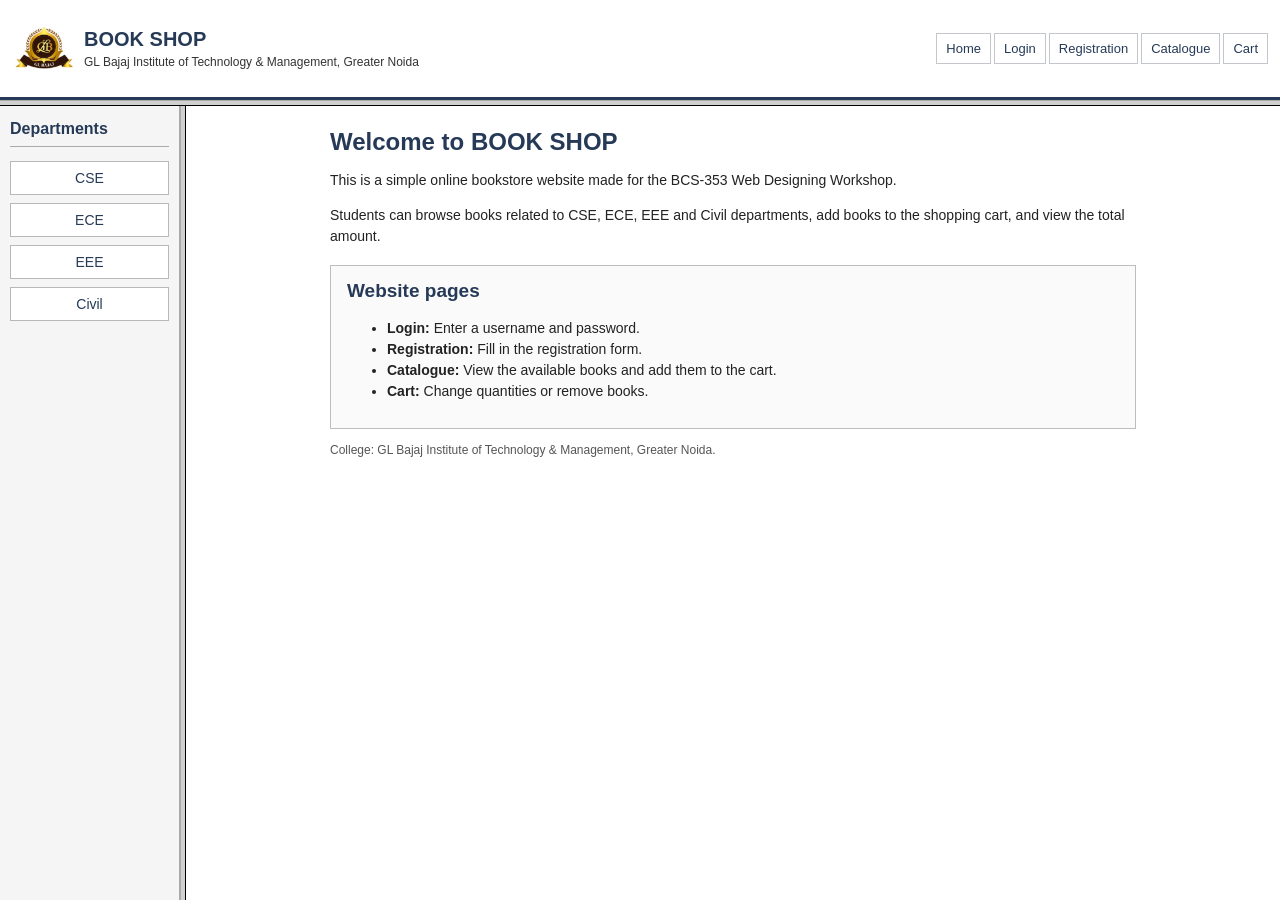
<file: index.html>
<!DOCTYPE HTML PUBLIC "-//W3C//DTD HTML 4.01 Frameset//EN" "http://www.w3.org/TR/html4/frameset.dtd">
<html lang="en">
<head>
  <meta charset="UTF-8">
  <title>BOOK SHOP</title>
</head>
<frameset rows="100,*">
  <frame src="top.html" name="topFrame" scrolling="no" noresize>
  <frameset cols="180,*">
    <frame src="left.html" name="leftFrame">
    <frame src="home.html" name="rightFrame">
  </frameset>
  <noframes>
    <body>
      <p>This browser does not support frames. <a href="home.html">Open the home page</a>.</p>
    </body>
  </noframes>
</frameset>
</html>
</file>
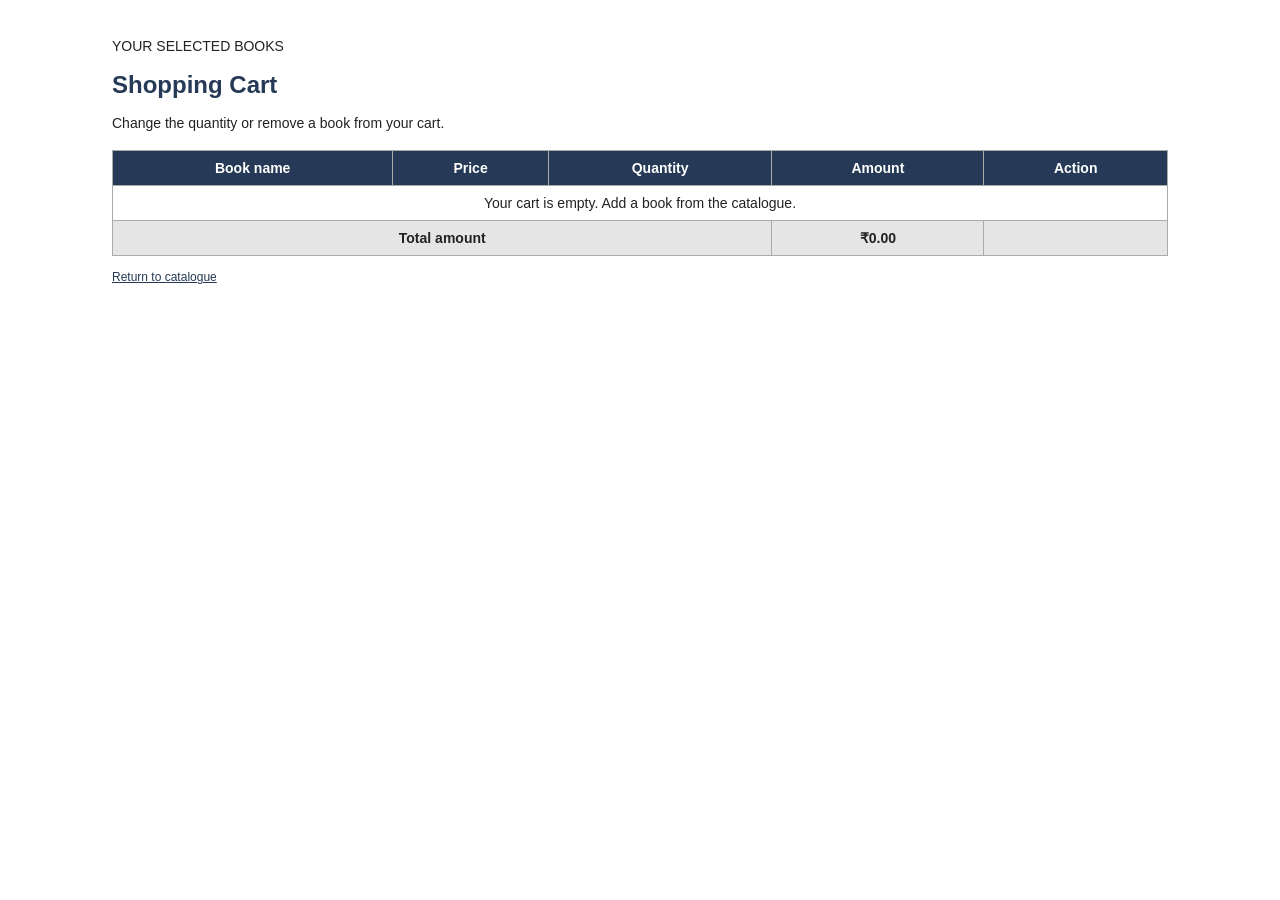
<file: cart.html>
<!DOCTYPE html>
<html lang="en">
<head>
  <meta charset="UTF-8">
  <title>Shopping Cart</title>
  <link rel="stylesheet" href="css/style.css">
</head>
<body onload="renderCart()">
  <main class="content wide">
    <p class="eyebrow">YOUR SELECTED BOOKS</p>
    <h1>Shopping Cart</h1>
    <p>Change the quantity or remove a book from your cart.</p>
    <div class="table-wrap">
      <table class="cart">
        <thead><tr><th>Book name</th><th>Price</th><th>Quantity</th><th>Amount</th><th>Action</th></tr></thead>
        <tbody id="cartBody"></tbody>
        <tfoot><tr class="total-row"><td colspan="3">Total amount</td><td id="cartTotal">₹0</td><td></td></tr></tfoot>
      </table>
    </div>
    <p class="small-text"><a href="catalogue.html" target="rightFrame">Return to catalogue</a></p>
  </main>
  <script src="js/cart.js"></script>
</body>
</html>
</file>
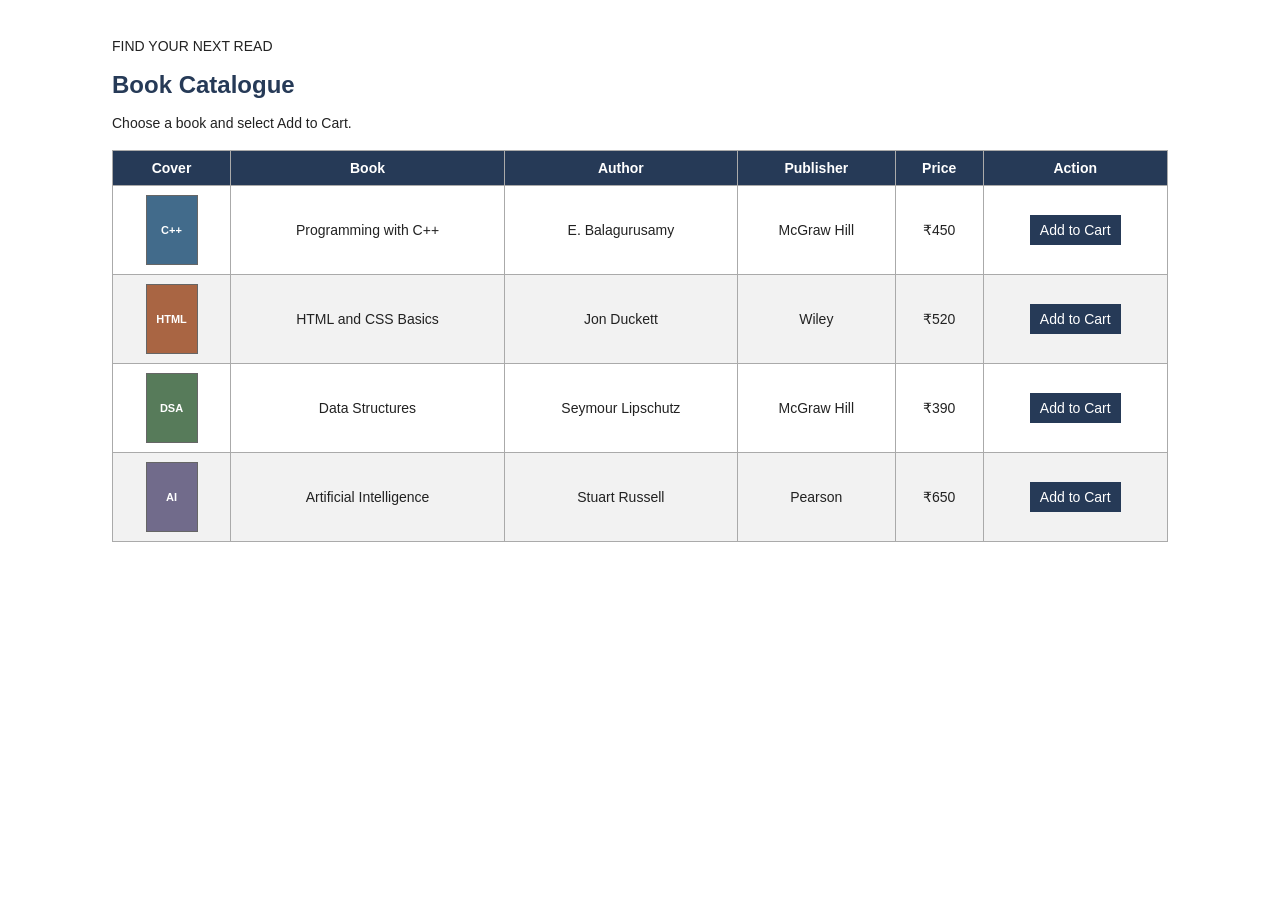
<file: catalogue.html>
<!DOCTYPE html>
<html lang="en">
<head>
  <meta charset="UTF-8">
  <title>Book Catalogue</title>
  <link rel="stylesheet" href="css/style.css">
</head>
<body onload="showDepartmentHeading()">
  <main class="content wide">
    <p class="eyebrow">FIND YOUR NEXT READ</p>
    <h1 id="catalogueHeading">Book Catalogue</h1>
    <p>Choose a book and select Add to Cart.</p>
    <div class="table-wrap">
      <table class="catalogue">
        <thead>
          <tr><th>Cover</th><th>Book</th><th>Author</th><th>Publisher</th><th>Price</th><th>Action</th></tr>
        </thead>
        <tbody>
          <tr>
            <td><div class="book-cover cover-blue">C++</div></td><td>Programming with C++</td><td>E. Balagurusamy</td><td>McGraw Hill</td><td>₹450</td>
            <td><button class="add-cart-btn" data-name="Programming with C++" data-price="450">Add to Cart</button></td>
          </tr>
          <tr>
            <td><div class="book-cover cover-orange">HTML</div></td><td>HTML and CSS Basics</td><td>Jon Duckett</td><td>Wiley</td><td>₹520</td>
            <td><button class="add-cart-btn" data-name="HTML and CSS Basics" data-price="520">Add to Cart</button></td>
          </tr>
          <tr>
            <td><div class="book-cover cover-green">DSA</div></td><td>Data Structures</td><td>Seymour Lipschutz</td><td>McGraw Hill</td><td>₹390</td>
            <td><button class="add-cart-btn" data-name="Data Structures" data-price="390">Add to Cart</button></td>
          </tr>
          <tr>
            <td><div class="book-cover cover-purple">AI</div></td><td>Artificial Intelligence</td><td>Stuart Russell</td><td>Pearson</td><td>₹650</td>
            <td><button class="add-cart-btn" data-name="Artificial Intelligence" data-price="650">Add to Cart</button></td>
          </tr>
        </tbody>
      </table>
    </div>
  </main>
  <script src="js/cart.js"></script>
</body>
</html>
</file>
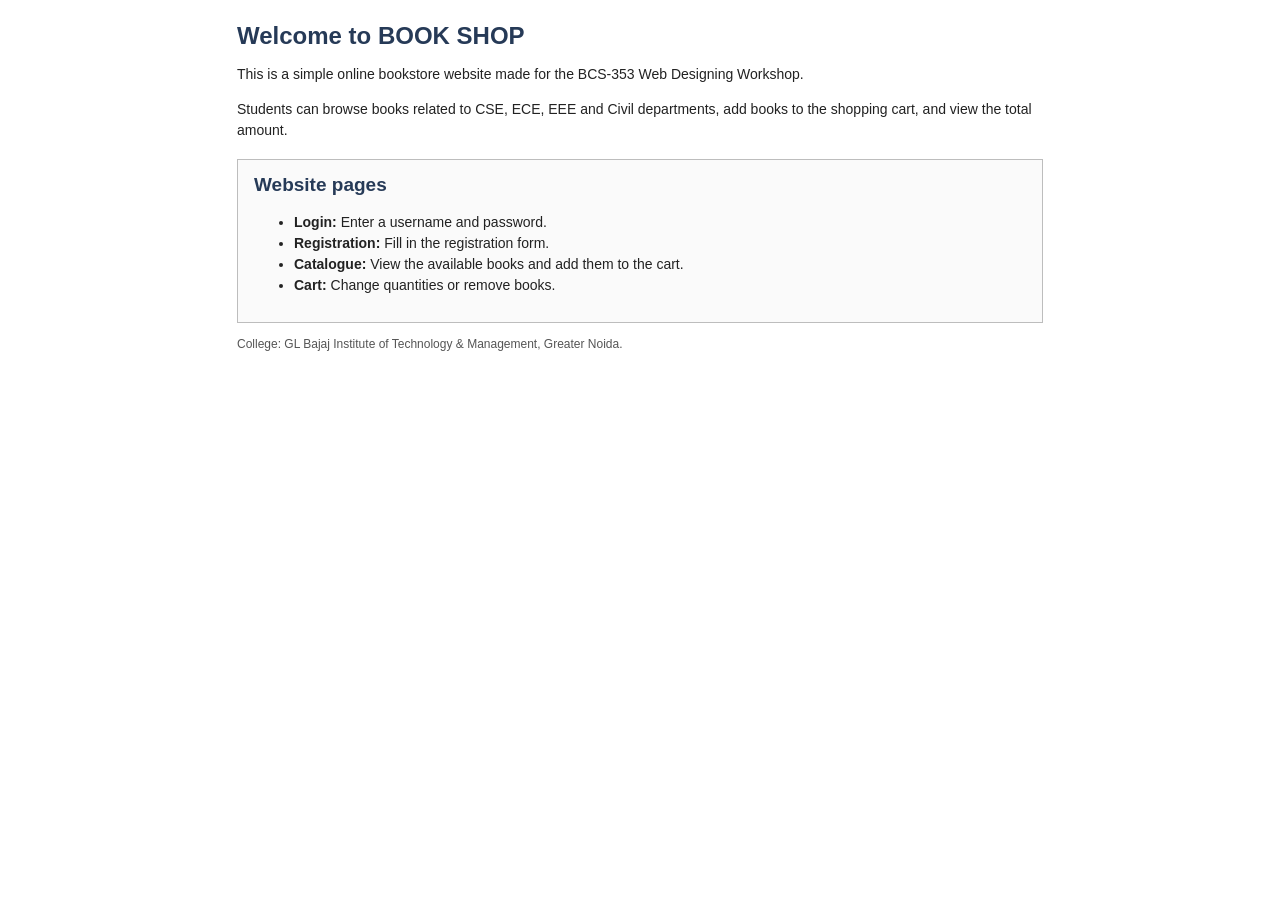
<file: home.html>
<!DOCTYPE html>
<html lang="en">
<head>
  <meta charset="UTF-8">
  <title>Home - BOOK SHOP</title>
  <link rel="stylesheet" href="css/style.css">
</head>
<body>
  <main class="content">
    <h1>Welcome to BOOK SHOP</h1>
    <p>This is a simple online bookstore website made for the BCS-353 Web Designing Workshop.</p>
    <p>Students can browse books related to CSE, ECE, EEE and Civil departments, add books to the shopping cart, and view the total amount.</p>
    <div class="welcome-panel">
      <h2>Website pages</h2>
      <ul>
        <li><strong>Login:</strong> Enter a username and password.</li>
        <li><strong>Registration:</strong> Fill in the registration form.</li>
        <li><strong>Catalogue:</strong> View the available books and add them to the cart.</li>
        <li><strong>Cart:</strong> Change quantities or remove books.</li>
      </ul>
    </div>
    <p class="small-text">College: GL Bajaj Institute of Technology &amp; Management, Greater Noida.</p>
  </main>
</body>
</html>
</file>
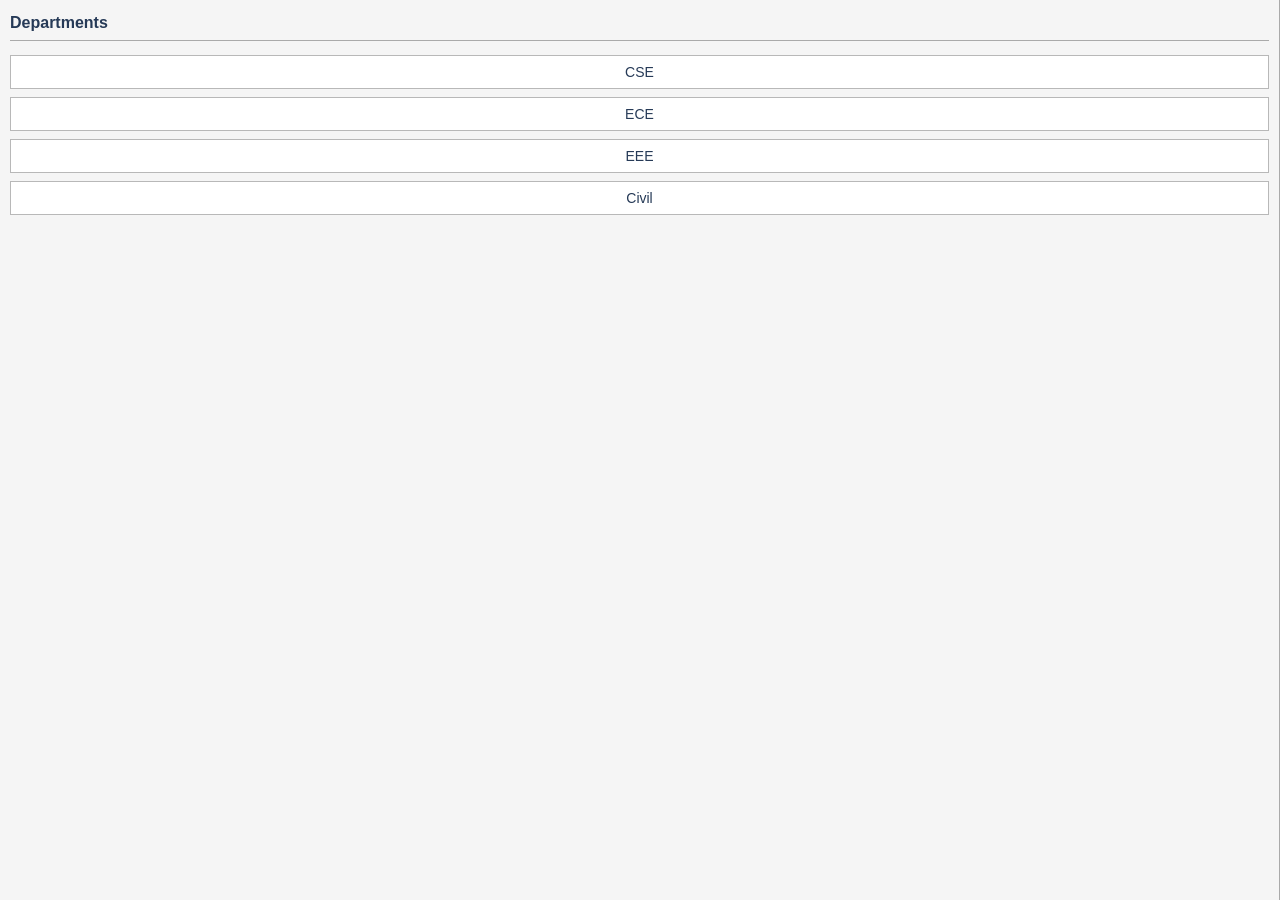
<file: left.html>
<!DOCTYPE html>
<html lang="en">
<head>
  <meta charset="UTF-8">
  <title>Departments</title>
  <link rel="stylesheet" href="css/style.css">
</head>
<body class="left-page">
  <aside class="left-frame">
    <h3>Departments</h3>
    <a href="catalogue.html?dept=CSE" target="rightFrame">CSE</a>
    <a href="catalogue.html?dept=ECE" target="rightFrame">ECE</a>
    <a href="catalogue.html?dept=EEE" target="rightFrame">EEE</a>
    <a href="catalogue.html?dept=CIVIL" target="rightFrame">Civil</a>
  </aside>
</body>
</html>
</file>
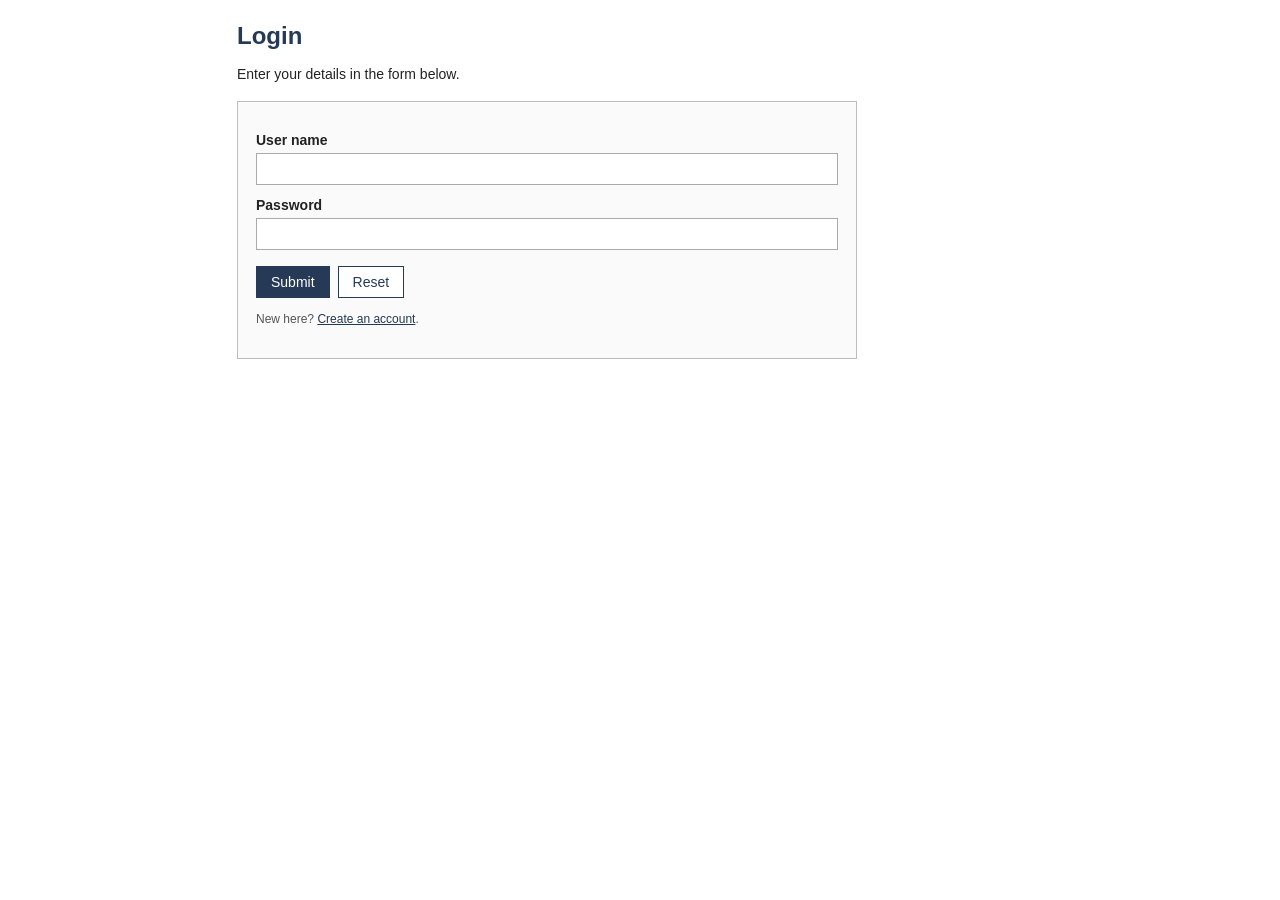
<file: login.html>
<!DOCTYPE html>
<html lang="en">
<head>
  <meta charset="UTF-8">
  <title>Login</title>
  <link rel="stylesheet" href="css/style.css">
</head>
<body>
  <main class="content">
    <h1>Login</h1>
    <p>Enter your details in the form below.</p>
    <form class="form-box" action="#" method="post" onsubmit="event.preventDefault(); alert('Demo login form submitted.');">
      <label for="username">User name</label>
      <input id="username" name="username" type="text" required>
      <label for="password">Password</label>
      <input id="password" name="password" type="password" required>
      <div class="button-row">
        <button type="submit">Submit</button>
        <button type="reset" class="secondary">Reset</button>
      </div>
      <p class="small-text">New here? <a href="registration.html" target="rightFrame">Create an account</a>.</p>
    </form>
  </main>
</body>
</html>
</file>
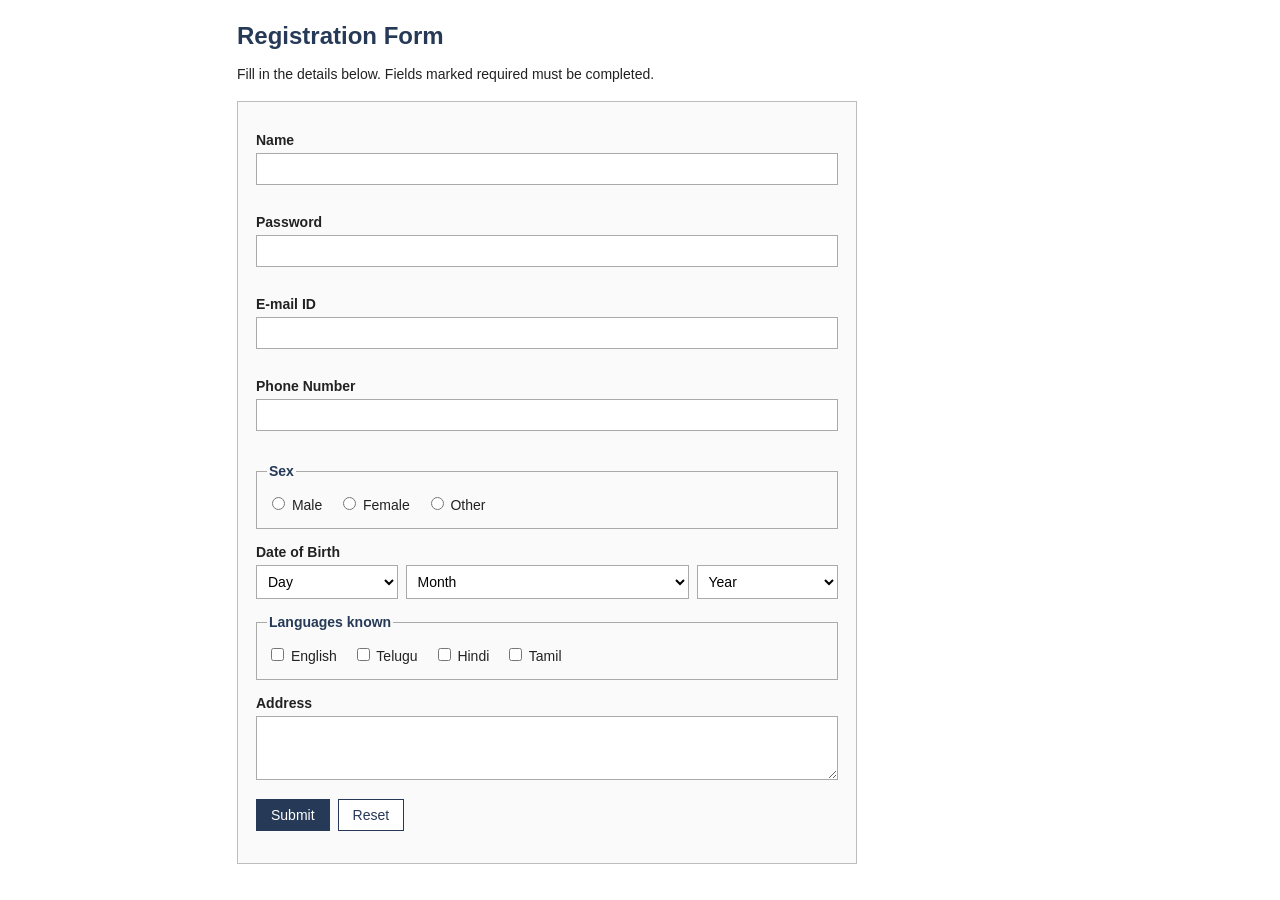
<file: registration.html>
<!DOCTYPE html>
<html lang="en">
<head>
  <meta charset="UTF-8">
  <title>Registration</title>
  <link rel="stylesheet" href="css/style.css">
</head>
<body>
  <main class="content">
    <h1>Registration Form</h1>
    <p>Fill in the details below. Fields marked required must be completed.</p>
    <form class="form-box" id="registrationForm" action="#" method="post" novalidate>
      <label for="name">Name</label>
      <input type="text" id="name" name="name" minlength="6" pattern="[A-Za-z ]{6,}" title="Use at least 6 letters and spaces only" required>
      <span class="error" id="nameError"></span>

      <label for="password">Password</label>
      <input type="password" id="password" name="password" minlength="6" required>
      <span class="error" id="passwordError"></span>

      <label for="email">E-mail ID</label>
      <input type="email" id="email" name="email" required>
      <span class="error" id="emailError"></span>

      <label for="phone">Phone Number</label>
      <input type="tel" id="phone" name="phone" inputmode="numeric" maxlength="10" pattern="[0-9]{10}" title="Enter exactly 10 digits" required>
      <span class="error" id="phoneError"></span>

      <fieldset>
        <legend>Sex</legend>
        <label class="inline"><input type="radio" name="sex" value="Male" required> Male</label>
        <label class="inline"><input type="radio" name="sex" value="Female"> Female</label>
        <label class="inline"><input type="radio" name="sex" value="Other"> Other</label>
      </fieldset>

      <label>Date of Birth</label>
      <div class="dob-row">
        <select id="dobDay" name="dobDay" required><option value="">Day</option></select>
        <select id="dobMonth" name="dobMonth" required>
          <option value="">Month</option><option>January</option><option>February</option><option>March</option><option>April</option><option>May</option><option>June</option><option>July</option><option>August</option><option>September</option><option>October</option><option>November</option><option>December</option>
        </select>
        <select id="dobYear" name="dobYear" required><option value="">Year</option></select>
      </div>

      <fieldset>
        <legend>Languages known</legend>
        <label class="inline"><input type="checkbox" name="languages" value="English"> English</label>
        <label class="inline"><input type="checkbox" name="languages" value="Telugu"> Telugu</label>
        <label class="inline"><input type="checkbox" name="languages" value="Hindi"> Hindi</label>
        <label class="inline"><input type="checkbox" name="languages" value="Tamil"> Tamil</label>
      </fieldset>

      <label for="address">Address</label>
      <textarea id="address" name="address" rows="3"></textarea>
      <div class="button-row">
        <button type="submit">Submit</button>
        <button type="reset" class="secondary">Reset</button>
      </div>
      <p id="formMessage" class="form-message" aria-live="polite"></p>
    </form>
  </main>
  <script src="js/validation.js"></script>
</body>
</html>
</file>
<file: css/style.css>
/* Shared styles for BOOK SHOP - BCS353 Web Designing Workshop */
* {
  box-sizing: border-box;
}

body {
  margin: 0;
  font-family: Arial, Helvetica, sans-serif;
  font-size: 14px;
  color: #222;
  background: #fff;
}

a {
  color: #243954;
}

a:visited {
  color: #4b5260;
}

a:hover {
  color: #8b3e2f;
}

a:active {
  color: #b36a24;
}

/* Header with college logo, website title and navigation */
.top-page {
  background: #fff;
}

.top-frame {
  min-height: 100px;
  display: flex;
  align-items: center;
  gap: 10px;
  padding: 7px 12px;
  background: #fff;
  border-bottom: 3px solid #263a57;
}

.college-logo {
  width: 62px;
  height: 54px;
  object-fit: contain;
  background: #fff;
}

.brand {
  display: flex;
  flex-direction: column;
  gap: 4px;
  margin-right: auto;
}

.brand strong {
  font-size: 20px;
  color: #263a57;
}

.brand span {
  font-size: 12px;
  color: #333;
}

.navbar {
  display: flex;
  align-items: center;
  flex-wrap: wrap;
  gap: 3px;
}

.navbar a {
  display: inline-block;
  padding: 7px 9px;
  color: #263a57;
  text-decoration: none;
  border: 1px solid #c3c7cc;
  background: #fff;
  font-size: 13px;
}

.navbar a:visited {
  color: #263a57;
}

.navbar a:hover {
  color: #fff;
  background: #263a57;
}

/* Left department frame */
.left-page {
  background: #f5f5f5;
}

.left-frame {
  min-height: 100vh;
  padding: 14px 10px;
  border-right: 1px solid #aaa;
  background: #f5f5f5;
}

.left-frame h3 {
  margin: 0 0 14px;
  padding-bottom: 8px;
  color: #263a57;
  font-size: 16px;
  border-bottom: 1px solid #aaa;
}

.left-frame a {
  display: block;
  margin: 8px 0;
  padding: 8px;
  color: #263a57;
  background: #fff;
  border: 1px solid #b8b8b8;
  text-align: center;
  text-decoration: none;
}

.left-frame a:hover {
  color: #fff;
  background: #263a57;
}

/* Content area used by the website pages */
.content {
  max-width: 850px;
  padding: 22px;
  margin: 0 auto;
}

.content.wide {
  max-width: 1100px;
}

h1 {
  margin: 0 0 14px;
  color: #263a57;
  font-size: 24px;
}

h2 {
  color: #263a57;
  font-size: 19px;
}

p, li {
  line-height: 1.5;
}

.welcome-panel {
  margin-top: 18px;
  padding: 12px 16px;
  border: 1px solid #bdbdbd;
  background: #fafafa;
}

.welcome-panel h2 {
  margin-top: 2px;
}

.small-text {
  color: #555;
  font-size: 12px;
}

/* Login and registration forms */
.form-box {
  max-width: 620px;
  margin-top: 16px;
  padding: 18px;
  border: 1px solid #bdbdbd;
  background: #fafafa;
}

.form-box > label {
  display: block;
  margin: 12px 0 5px;
  font-weight: bold;
}

.form-box input[type="text"],
.form-box input[type="password"],
.form-box input[type="email"],
.form-box input[type="tel"],
.form-box textarea,
.form-box select {
  width: 100%;
  padding: 7px;
  border: 1px solid #aaa;
  border-radius: 0;
  background: #fff;
  font: inherit;
}

.form-box input:focus,
.form-box textarea:focus,
.form-box select:focus {
  outline: 1px solid #263a57;
}

fieldset {
  margin: 15px 0;
  padding: 10px;
  border: 1px solid #aaa;
}

legend {
  color: #263a57;
  font-weight: bold;
}

.inline {
  display: inline-block;
  margin: 5px 12px 5px 0;
  font-weight: normal;
}

.dob-row {
  display: grid;
  grid-template-columns: 1fr 2fr 1fr;
  gap: 8px;
}

.button-row {
  display: flex;
  gap: 8px;
  margin-top: 16px;
}

button {
  padding: 7px 14px;
  border: 1px solid #263a57;
  border-radius: 0;
  color: #fff;
  background: #263a57;
  cursor: pointer;
  font: inherit;
}

button:hover {
  background: #405574;
}

button.secondary {
  color: #263a57;
  background: #fff;
}

button.secondary:hover {
  color: #fff;
  background: #555;
  border-color: #555;
}

.error {
  display: block;
  min-height: 14px;
  margin-top: 3px;
  color: #a12622;
  font-size: 12px;
}

.form-message {
  color: #263a57;
  font-weight: bold;
}

/* Catalogue and cart tables */
.table-wrap {
  overflow-x: auto;
  margin-top: 16px;
}

table {
  width: 100%;
  border-collapse: collapse;
  background: #fff;
}

th, td {
  padding: 9px 8px;
  border: 1px solid #aaa;
  text-align: center;
  vertical-align: middle;
}

th {
  color: #fff;
  background: #263a57;
}

tbody tr:nth-child(even) {
  background: #f2f2f2;
}

.book-cover {
  width: 52px;
  height: 70px;
  display: flex;
  align-items: center;
  justify-content: center;
  margin: auto;
  border: 1px solid #666;
  color: #fff;
  font-size: 11px;
  font-weight: bold;
}

.cover-blue { background: #426b8b; }
.cover-orange { background: #a96543; }
.cover-green { background: #577b5a; }
.cover-purple { background: #716b8b; }

.add-cart-btn {
  padding: 6px 9px;
  white-space: nowrap;
}

.qty-btn {
  padding: 3px 8px;
  margin: 0 3px;
}

.remove-btn {
  padding: 4px;
  color: #9c2525;
  background: transparent;
  border: none;
  text-decoration: underline;
}

.remove-btn:hover {
  color: #6c1111;
  background: transparent;
}

.total-row {
  font-weight: bold;
  background: #e5e5e5;
}

@media (max-width: 850px) {
  .top-frame {
    align-items: flex-start;
    flex-wrap: wrap;
  }

  .navbar {
    width: 100%;
  }

  .content {
    padding: 16px;
  }
}

@media (max-width: 600px) {
  .dob-row {
    grid-template-columns: 1fr;
  }

  th, td {
    padding: 7px 5px;
  }
}
</file>
